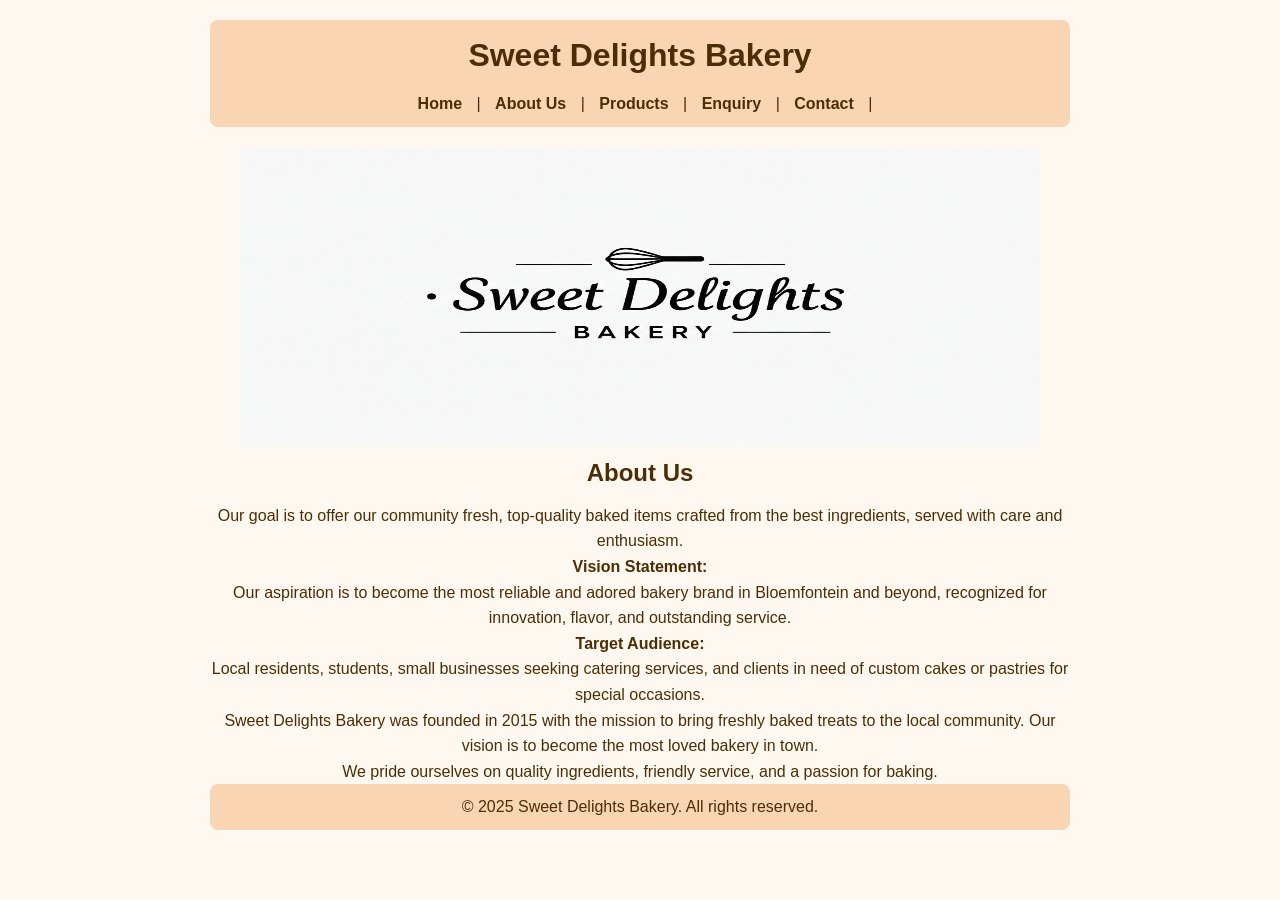
<file: about.html>
<!DOCTYPE html>
<html lang="en">
<head>
    <link rel="stylesheet" href="style.css">
    <meta charset="UTF-8">
    <meta name="viewport" content="width=device-width, initial-scale=1.0">
    <title>About Us - Sweet Delights Bakery</title>
</head>
 
    <header>
        <h1>Sweet Delights Bakery</h1>
        <nav>
            <a href="index.html">Home</a> |
            <a href="about.html">About Us</a> |
            <a href="products.html">Products</a> |
            <a href="enquiry.html">Enquiry</a> |
            <a href="contact.html">Contact</a> |
        </nav>
    </header>
    <center><img src="Sweet Delights Bakery.png"  width="800" height="300">
    <main>
        <h2>About Us</h2>
        <p>Our goal is to offer our community fresh, top-quality baked items crafted from the best ingredients, served with care and enthusiasm.  
<p><strong>Vision Statement:</strong></p> Our aspiration is to become the most reliable and adored bakery brand in Bloemfontein and beyond, recognized for innovation, flavor, and outstanding service.  
<p><strong>Target Audience:</strong></p> Local residents, students, small businesses seeking catering services, and clients in need of custom cakes or pastries for special occasions.</p>
       
        <p>Sweet Delights Bakery was founded in 2015 with the mission to bring freshly baked treats to the local community. Our vision is to become the most loved bakery in town.</p>
        <p>We pride ourselves on quality ingredients, friendly service, and a passion for baking.</p>
    </main>
    </center>
    <footer>
        <p>&copy; 2025 Sweet Delights Bakery. All rights reserved.</p>
    </footer>
</body>
</html>
</file>
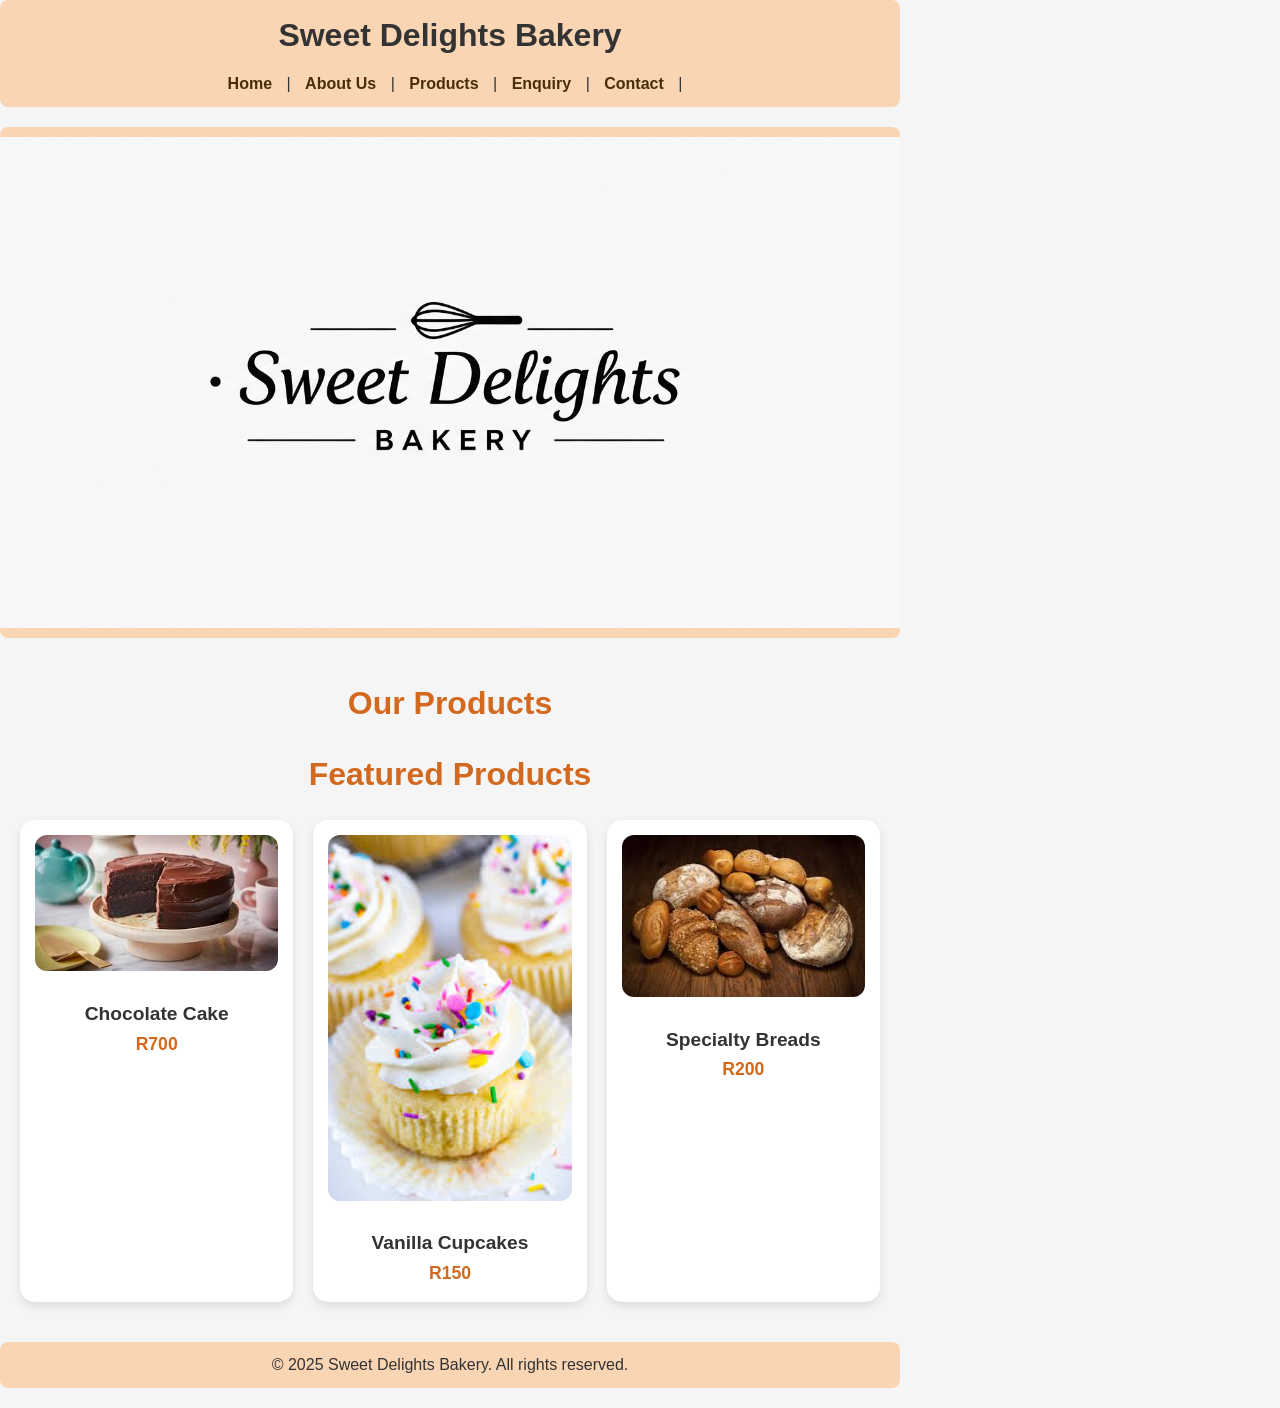
<file: products.html>
<!DOCTYPE html>
<html lang="en">
<head>
    <link rel="stylesheet" href="style.css">
    <meta charset="UTF-8">
    <meta name="viewport" content="width=device-width, initial-scale=1.0">
    <title>Our Products - Sweet Delights Bakery</title>
</head>
<body style="background-color: #f5f5f5;"></body>
    <header>
        <h1>Sweet Delights Bakery</h1>
        <nav>
            <a href="index.html">Home</a> |
            <a href="about.html">About Us</a> |
            <a href="products.html">Products</a> |
            <a href="enquiry.html">Enquiry</a> |
            <a href="contact.html">Contact</a> |
        </nav>
    </header>
     <style>
    body {
      font-family: 'Segoe UI', Tahoma, Geneva, Verdana, sans-serif;
      background-color: #fff8f0;
      margin: 0;
      padding: 0;
      color: #333;
    }

    header img {
      width: 100%;
      height: auto;
      display: block;
    }

    main {
      max-width: 1100px;
      margin: 20px auto;
      padding: 20px;
    }

    h2 {
      text-align: center;
      color: #d2691e;
      font-size: 2rem;
      margin-bottom: 20px;
    }

    ul {
      list-style: none;
      padding: 0;
      display: grid;
      grid-template-columns: repeat(auto-fit, minmax(250px, 1fr));
      gap: 20px;
    }

    li {
      background: #fff;
      border-radius: 15px;
      box-shadow: 0 4px 10px rgba(0, 0, 0, 0.1);
      text-align: center;
      padding: 15px;
      transition: transform 0.2s ease, box-shadow 0.2s ease;
    }

    li:hover {
      transform: translateY(-5px);
      box-shadow: 0 8px 16px rgba(0, 0, 0, 0.15);
    }

    li img {
      border-radius: 12px;
      width: 100%;
      height: auto;
      margin-bottom: 10px;
    }

    li strong {
      font-size: 1.2rem;
      color: #333;
      display: block;
      margin-top: 10px;
    }

    .price {
      color: #d2691e;
      font-weight: bold;
      font-size: 1.1rem;
    }
  </style>
</head>
<body>
  <header>
    <img src="Sweet Delights Bakery.png" alt="Sweet Delights Bakery Logo">
  </header>

  <main>
    <h2>Our Products</h2>
    <section>
      <h2>Featured Products</h2>
      <ul>
        <li>
          <img src="download.jpeg" alt="Chocolate Cake">
          <strong>Chocolate Cake</strong>
          <p class="price">R700</p>
        </li>
        <li>
          <img src="download (1).jpeg" alt="Vanilla Cupcakes">
          <strong>Vanilla Cupcakes</strong>
          <p class="price">R150</p>
        </li>
        <li>
          <img src="images.jpeg" alt="Specialty Breads">
          <strong>Specialty Breads</strong>
          <p class="price">R200</p>
        </li>
      </ul>
    </section>
        </section>
        
    </main>
    <footer>
        <p>&copy; 2025 Sweet Delights Bakery. All rights reserved.</p>
    </footer>
</body>
</html>
</file>
<file: style.css>
/* Basic Reset */
* {
  box-sizing: border-box;
  margin: 0;
  padding: 0;
  font-family: Arial, sans-serif;
}

body {
  background: #fff8f0;
  color: #4b2e05;
  line-height: 1.6;
  padding: 20px;
  max-width: 900px;
  margin: auto;
}

header, footer {
  text-align: center;
  padding: 10px 0;
  background-color: #f9d5b4;
  border-radius: 8px;
  margin-bottom: 20px;
}

nav a {
  color: #4b2e05;
  text-decoration: none;
  margin: 0 10px;
  font-weight: bold;
}

nav a:hover {
  text-decoration: underline;
}

/* Headings */
h1, h2, h3 {
  margin-bottom: 10px;
}

/* Accordion */
.accordion-btn {
  background-color: #f1c27d;
  cursor: pointer;
  padding: 12px;
  border: none;
  outline: none;
  width: 100%;
  text-align: left;
  font-weight: bold;
  margin-top: 10px;
  border-radius: 5px;
  transition: background-color 0.3s ease;
}

.accordion-btn.active {
  background-color: #e2a35f;
  color: white;
}

.panel {
  max-height: 0;
  overflow: hidden;
  transition: max-height 0.3s ease;
  background: #fff3e0;
  padding: 0 15px;
  border-radius: 0 0 5px 5px;
}

/* Product Section */
#productsContainer div {
  background-color: #fce2c6;
  padding: 8px 12px;
  margin: 6px 0;
  border-radius: 5px;
  font-weight: 600;
}

/* Buttons */
button {
  background-color: #e2a35f;
  border: none;
  padding: 10px 20px;
  color: white;
  cursor: pointer;
  font-size: 1rem;
  border-radius: 5px;
  margin-top: 10px;
  transition: background-color 0.3s ease;
}

button:hover {
  background-color: #c18442;
}

/* Forms */
form {
  background-color: #f9d5b4;
  padding: 20px;
  border-radius: 8px;
  max-width: 500px;
  margin: 20px auto;
}

label {
  display: block;
  margin-top: 15px;
  font-weight: bold;
}

input[type="text"],
input[type="email"],
select,
textarea {
  width: 100%;
  padding: 10px;
  margin-top: 6px;
  border-radius: 4px;
  border: 1px solid #ccc;
  font-size: 1rem;
}

textarea {
  resize: vertical;
  min-height: 100px;
}

/* Responsive */
@media (max-width: 600px) {
  body {
    padding: 10px;
  }
  form {
    width: 100%;
  }
  nav a {
    display: block;
    margin: 8px 0;
  }
}
</file>
